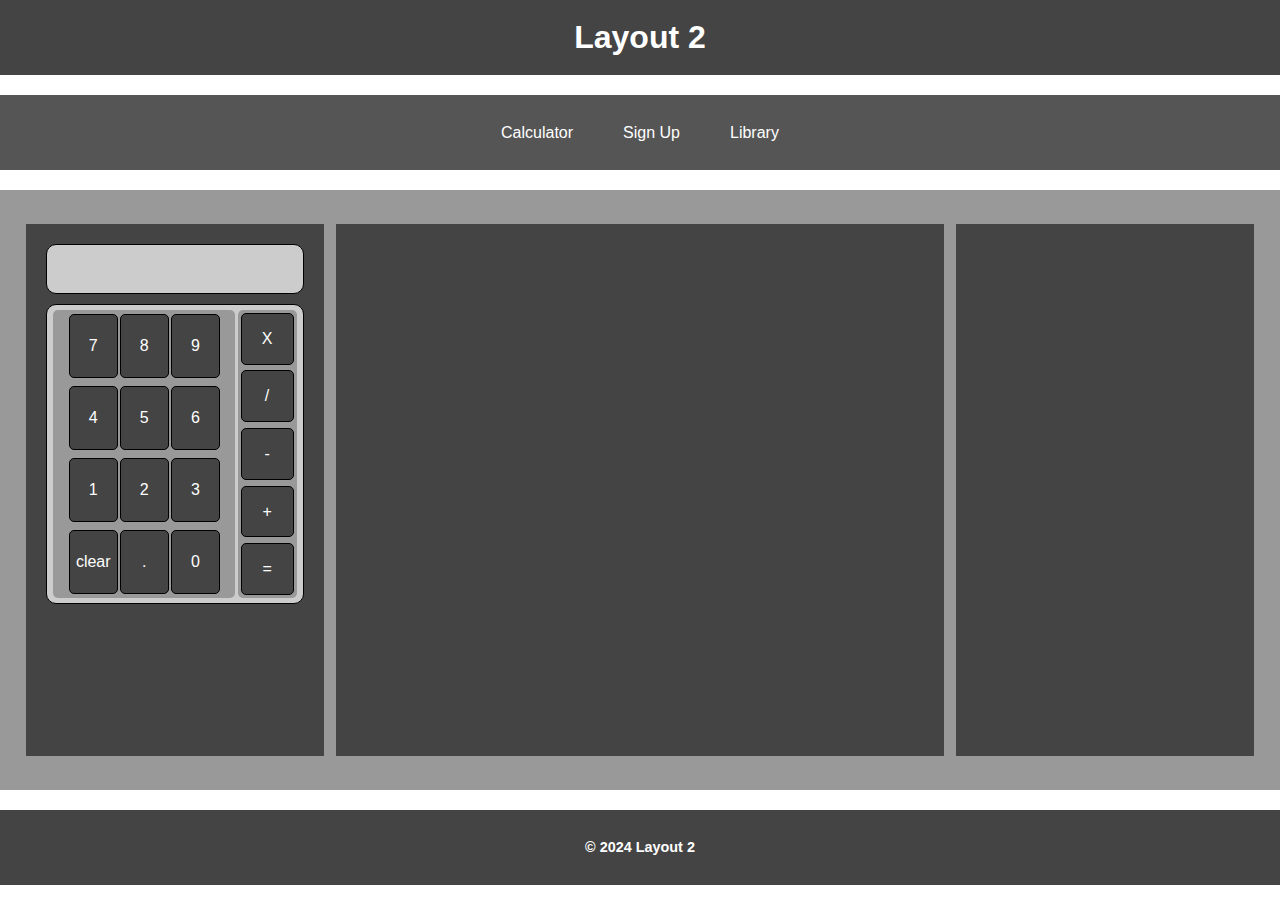
<file: index.html>
<!DOCTYPE html>
<html>
<head>
<title>Layout 2</title>
<link rel="stylesheet" href="./style.css">
<link rel="icon" href="./Images/logo.svg">
</head>
<body>
    <header>
        <h1>Layout 2</h1>
    </header>
    <nav> 
        <a href="./index.html">Calculator</a>
        <a href="./sign_up.html">Sign Up</a>
        <a href="./library.html">Library</a>
    </nav>
    <section>
        <div class="box_left">
            <div id="screen">

            </div>
            <div id="buttons">
                <div id="numbers">

                </div>
                <div id="operations">
                    <div class="op_button" id="multiply">
                        <p>X</p>
                    </div>
                    <div class="op_button" id="divide">
                        <p>/</p>
                    </div>
                    <div class="op_button" id="subtract">
                        <p>-</p>
                    </div>
                    <div class="op_button" id="add">
                        <p>+</p>
                    </div>
                    <div class="op_button" id="equals">
                        <p>=</p>
                    </div>
                </div>
            </div>
        </div>
        <div class="box_center">

        </div>
        <div class="box_right">

        </div>
    </section>

    <footer>
        <h2>&copy; 2024 Layout 2</h2>
    </footer>

    <script src="./script.js"></script>
</body>
</html>
</file>
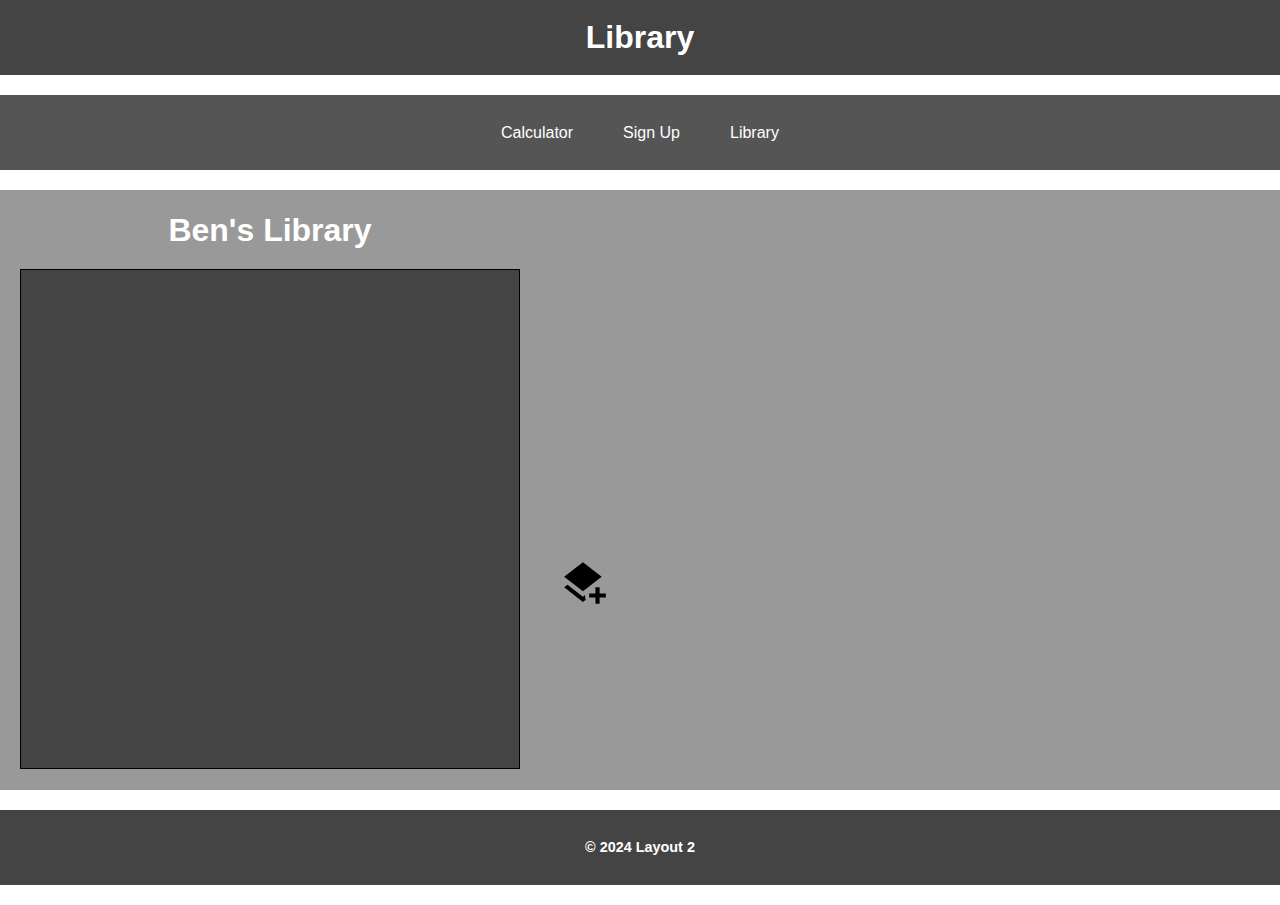
<file: library.html>
<!DOCTYPE html>
<html>
<head>
<title>Layout 2</title>
<link rel="stylesheet" href="./style.css">
<link rel="stylesheet" href="./library.css">
<link rel="icon" href="./Images/logo.svg">

</head>
<body>
    <header>
        <h1>Library</h1>
    </header>
    <nav> 
        <a href="./index.html">Calculator</a>
        <a href="./sign_up.html">Sign Up</a>
        <a href="./library.html">Library</a>
    </nav>
    <section>
        <div class="center">
            <h1>Ben's Library</h1>
            <div id="book_container">

            </div>
        </div>
        <div class="right">
            <form id="book_entry">
                <h1>Book Name</h1>
                <input id="book_name">
                <h1>Author</h1>
                <input id="book_author">
                <h1>Year</h1>
                <input id="book_year">
                <div id="form_submit"><h1>Submit</h1></div>
            </form>
            <img src="./Images/plus_book.svg" id="plus">
        </div>
    </section>

    <footer>
        <h2>&copy; 2024 Layout 2</h2>
    </footer>

    <script src="./library.js"></script>
</body>
</html>
</file>
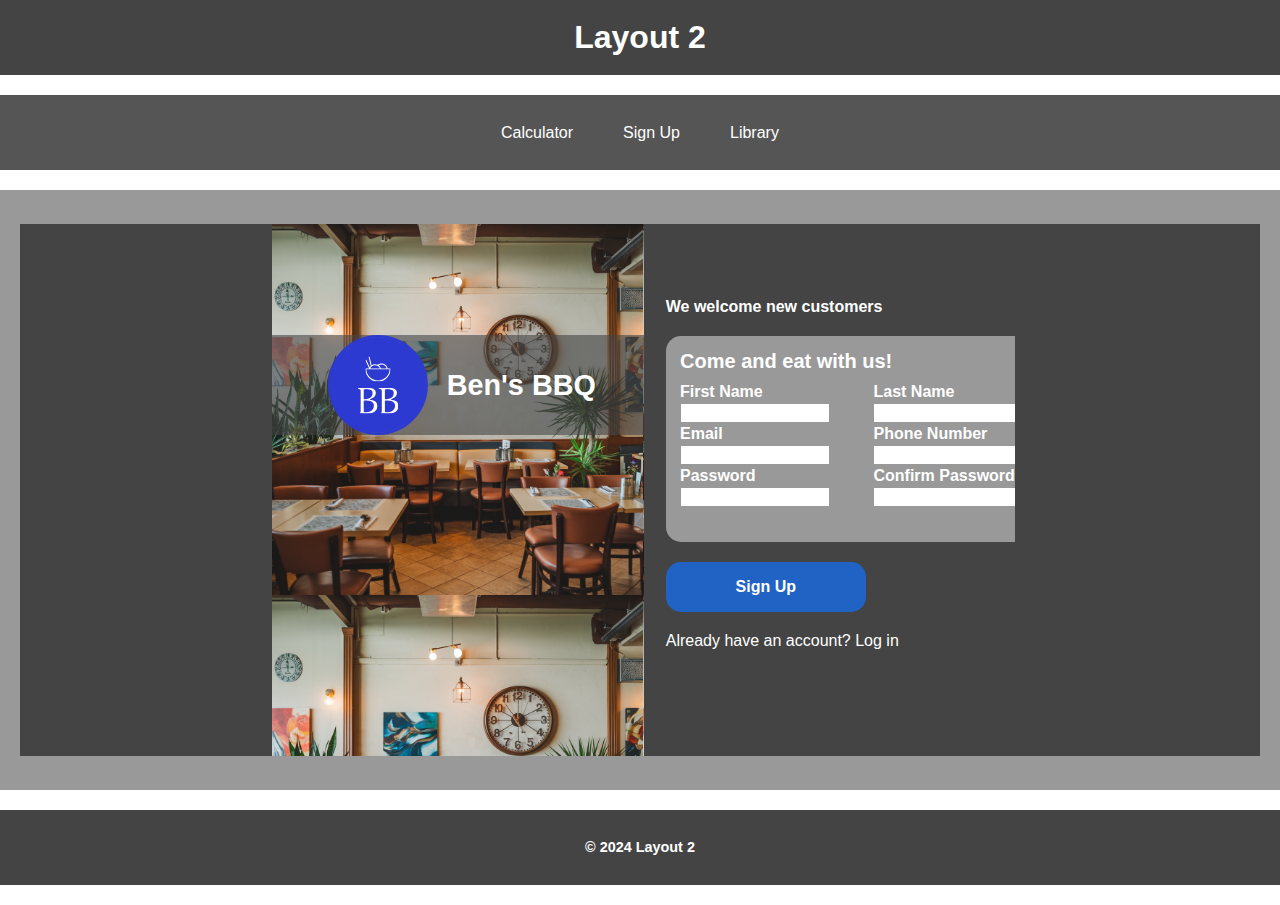
<file: sign_up.html>
<!DOCTYPE html>
<html>
<head>
<title>Layout 2</title>
<link rel="stylesheet" href="./style.css">
<link rel="stylesheet" href="./sign_up_style.css">
<link rel="icon" href="./Images/logo.svg">

</head>
<body>
    <header>
        <h1>Layout 2</h1>
    </header>
    <nav> 
        <a href="./index.html">Calculator</a>
        <a href="./sign_up.html">Sign Up</a>
        <a href="./library.html">Library</a>
    </nav>
    <section>
        <div class="box_left">
            
        </div>
        <div class="box_center">
            <div class="left">
                <div class="title_text_container">
                    <img class="logo" src="./Images/logo.svg">
                    <h1>Ben's BBQ</h1>
                </div>

            </div>
            
            <div class="right">
                <h1>We welcome new customers</h1>
                <div class="form_div">
                    <h1>Come and eat with us!</h1>
                    <div class="form_box">
                        <div class="form_right">
                            <h3>First Name</h3>
                            <input type="text">
                            <h3>Email</h3>
                            <input type="text">
                            <h3>Password</h3>
                            <input type="text">
                        </div>
                        <div class="form_left">
                            <h3>Last Name</h3>
                            <input type="text">
                            <h3>Phone Number</h3>
                            <input type="text">
                            <h3>Confirm Password</h3>
                            <input type="text">
                        </div>
                    </div>
                    

                </div> 
                <a href="">
                <div class="sign_up_button">
                   
                    <h1>Sign Up</h1>
                </div>
                </a>
                <p class="already">Already have an account? <a href="">Log in</a></p>
                

            </div>

        </div>
        <div class="box_right">

        </div>
    </section>

    <footer>
        <h2>&copy; 2024 Layout 2</h2>
    </footer>

    <script src="./script.js"></script>
</body>
</html>
</file>
<file: style.css>
* {
    box-sizing: border-box;
    margin: 0px;
    padding: 0px;
    font-family: Arial, Helvetica, sans-serif;
    color: white;
    font-size: 1em;
}

header {
    width: 100%;
    background-color: #444;
    height: 75px;
    line-height: 75px;
    text-align: center;
    margin-bottom: 20px;
    font-size: 2em;
}

nav {
    width: 100%;
    background-color: #555;
    height: 75px;
    display: flex;
    justify-content: center;
    align-items: center;
    margin-bottom: 20px;
}

nav a {
    padding: 5px;
    margin-left: 20px;
    margin-right: 20px;
    text-decoration: none;
}

section {
    width: 100%;
    height: 600px;
    background-color: #999;
    display: flex;
    justify-content: space-around;
    align-items: center;
    padding: 20px;
    margin-bottom: 20px;
}

.box_left {
    height: 95%;
    width: 24%;
    background-color: #444;
    padding: 20px;
}

#screen {
    width: 100%;
    height: 50px;
    background-color: #CCC;
    border: 1px solid black;
    margin-bottom: 10px;
    border-radius: 10px;
    line-height: 50px;
    padding-right: 5px;
    text-align: end;
    color: black;
}

#buttons {
    width: 100%;
    height: 300px; 
    background-color: #CCC;
    border: 1px solid black;
    display: flex;
    justify-content: space-around;
    border-radius: 10px;
    padding: 5px;
}

#numbers {
    width: 74%; 
    height: 100%; 
    background-color: #999;
    border-radius: 5px;
    display: flex;
    flex-wrap: wrap;
    flex-direction: row-reverse;
    align-items: center;
    justify-content: center;
}

#operations {
    width: 24%;
    height: 100%;
    background-color: #999;
    border-radius: 5px;
    display: flex;
    justify-content: space-around;
    align-items: center;
    flex-direction: column;
}

.button {
    width: 27%;
    height: 22%; 
    border: 1px solid black; 
    border-radius: 5px;
    background-color: #444;
    display: flex;
    justify-content: center;
    align-items: center;
    margin: 1px;    
}

.op_button {
    width: 90%;
    height: 18%; 
    border: 1px solid black; 
    border-radius: 5px;
    background-color: #444;
    display: flex;
    justify-content: center;
    align-items: center;
    margin: 2px;    
}





.box_center {
    height: 95%;
    width: 49%;
    background-color: #444;
}

.box_right {
    height: 95%;
    width: 24%;
    background-color: #444;
}

footer {
    width: 100%;
    background-color: #444;
    height: 75px;
    line-height: 75px;
    text-align: center;
    margin-bottom: 20px;
    font-size: 0.9em;
}
</file>
<file: library.css>
* {
    box-sizing: border-box;
    margin: 0px;
    padding: 0px;
}

#form_submit {
    width: 100px; 
    height: 25px;
    line-height: 25px;
    margin-top: 20px;
    margin-bottom: 20px;
    text-align: center;
    background-color: aliceblue;
}

#form_submit h1 {
    color: black; 
}

.left input {
    color: black;
}

.center {
    display: flex;
    flex-direction: column;
}

.center h1 {
    display: flex;
    justify-content: center;
    align-items: center;
    font-size: 2em;
    margin-bottom: 20px;
    margin-right: 20px;
}

#book_container {
    width: 500px;
    height: 500px; 
    border: 1px solid black;
    background-color: #444;
    margin-right: 20px;
    display: flex;
    flex-wrap: wrap;
    justify-content: center;
    align-content: flex-start;
    padding-top: 20px;
}

.book_div {
    border: 1px solid black;
    background-color: #777;
    display: flex;
    flex-direction: column;
    align-items: flex-start;
    justify-content: center;
    width: 125px; 
    height: 125px; 
}

.book_div > * {
    margin-bottom: 5px;
    padding: 5px; 
    display: flex;    
}

#book_entry {
    visibility: hidden;
}

.right {
    width: 100%; 
    display: flex;
    flex-direction: column;
    justify-content: center;
}

#plus {
    margin-left: 20px;
    width: 50px; 
    height: 50px; 
}
</file>
<file: sign_up_style.css>
* {
    box-sizing: border-box;
    margin: 0px;
    padding: 0px;
}

.box_center {
    display: flex;
    width: 900px; 

}

.left {
    width: 50%;
    height: 100%;
    background-image: url('./Images/restaurant.png');
    background-size: 100%;
    padding-top: 15%;
}

.title_text_container {
    width: 100%;
    height: 100px; 
    display: flex;
    flex-direction: row;
    justify-content: left;
    line-height: 100px;
    text-align: center;
    background-color: #44444499;
}


.logo {
    height: 100%; 
    padding-left: 15%;
    margin-right: 5%;
}

.right{
    width: 50%; 
    padding-top: 10%;
    padding-left: 3%;
    padding-right: 3%;
    
}

.right > *
{
    margin-bottom: 20px;
}
.title_text_container h1 {
    font-size: 1.8em;
}

.form_div {
    height: 45%;
    width: 400px;
    background-color: #999;
    border-radius: 15px;
    padding: 2%;
    
}

.form_div > * {
    margin: 2%;
}

.form_div h1 {
    font-size: 1.25em;
    color: #ffffff;
}

.form_box {
    width: 100%; 
    height: 80%;
    display: flex;
    justify-content: center;
}


.form_box > * {
    margin-top: 2px;
    display: flex;
    flex-wrap: wrap;
    margin-bottom: 2px;
}

input {
    width: 150px; 
    border: 1px solid #999;
    margin-top: 2px;
    margin-bottom: 2px;
}

.form_left {
    width: 200px;
    display: flex;
    flex-direction: column;
}

.form_right {
    width: 200px;
    display: flex;
    flex-direction: column;
}
.sign_up_button {
    width: 200px; 
    height: 50px;
    border-radius: 15px;
    line-height: 50px;
    text-align: center;
    background-color: #2162c5;
}

.already {
    margin-top: 20px;
}

a {
    text-decoration: none;
}
</file>
